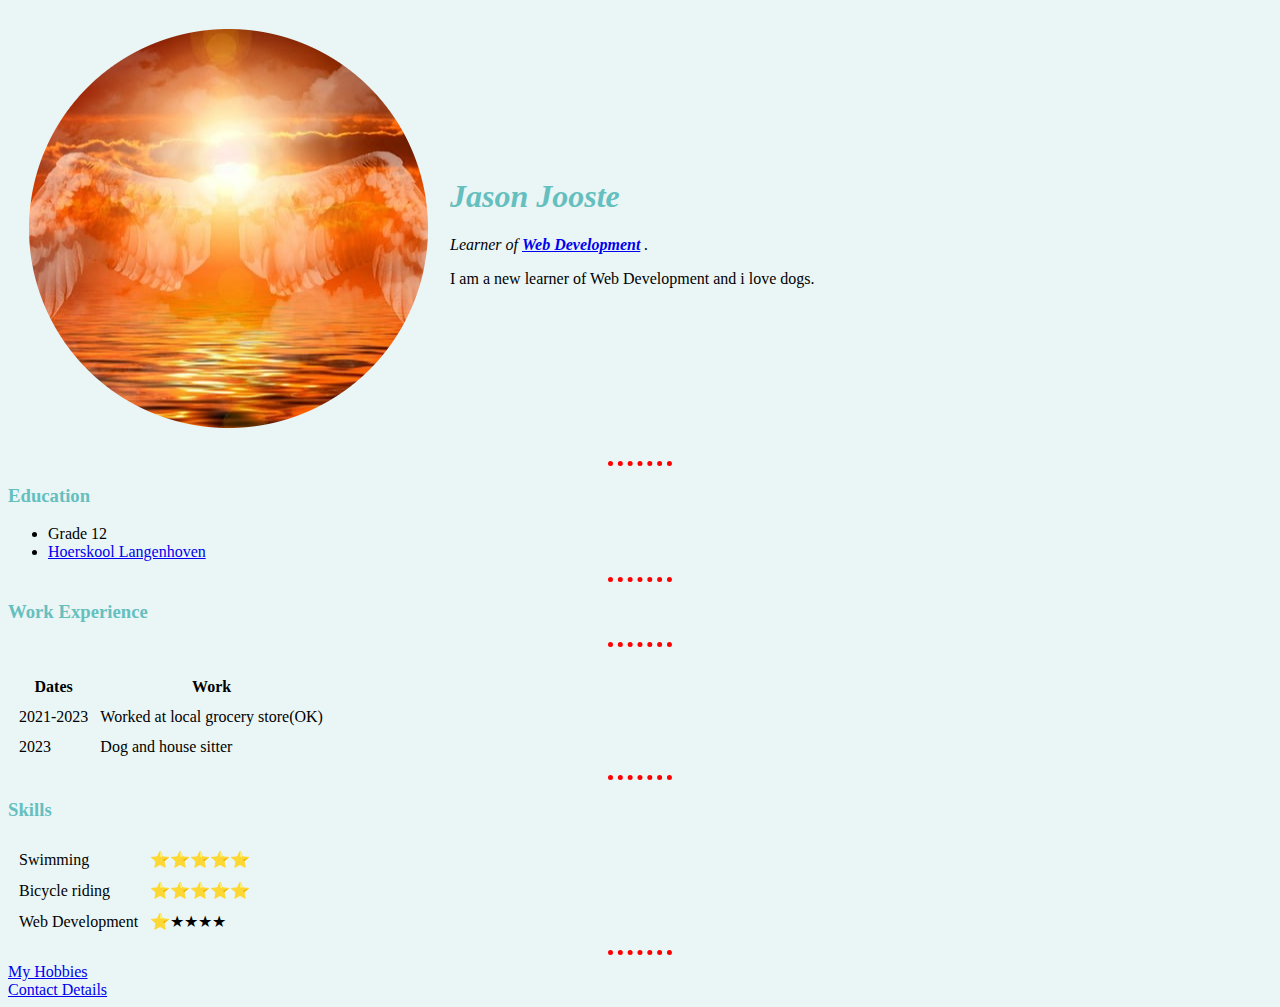
<file: index.html>
<!DOCTYPE html> 
<html> 
<head> 
    <meta charset="UTF-8"> 
    <title>Jason' Personal Site</title> 
    <link rel="stylesheet" href="css/styles.css"> 
</head> 
<body> 
    <table cellspacing="20"> 
        <tr> 
            <td><img src="Images\angel-574647_640-modified.png" alt="Image op an angel"></td> 
            <td><h1>Jason Jooste</h1> 
                <p><em>Learner of <strong> <a href="https://www.udemy.com/course/job-ready-web-developer/?matchtype=p&msclkid=14d1e03516c31d32ae1783c34c6ecbea&utm_campaign=BG-WebDevelopment_v.PROF_la.EN_cc.ROW_ti.8322&utm_content=deal4584&utm_medium=udemyads&utm_source=bing&utm_term=_._ag_1211662226754772_._ad__._kw_%2BWeb+%2BDevelopment+%2Btraining_._de_c_._dm__._pl__._ti_kwd-75729201496087_._li_136825_._pd__._">Web Development</a> </strong>.</em></p> 
                <p>I am a new learner of Web Development and i love dogs.</p></td> 
        </tr> 
    </table> 
<hr> 
<h3>Education</h3> 
<ul> 
    <li>Grade 12</li> 
    <li> <a href="https://www.bing.com/ck/a?!&&p=3b27caf329bb9a34JmltdHM9MTY3NzAyNDAwMCZpZ3VpZD0wZWY3OTY5OC1iOGNhLTZiOTMtMTY1NS04NDMyYjliODZhMGUmaW5zaWQ9NTE3NQ&ptn=3&hsh=3&fclid=0ef79698-b8ca-6b93-1655-8432b9b86a0e&psq=langenhoven+riversdal&u=a1aHR0cHM6Ly9sYW5nZW5ob3ZlbmhzLmNvLnphLw&ntb=1"> Hoerskool Langenhoven</a></li> 
</ul> 
<hr> 
<h3>Work Experience</h3> 
<table cellspacing="10"> 
    <th> 
        <tr> 
            <th>Dates</th> 
            <th>Work</th> 
        </tr> 
    </th> 
    <tbody> 
        <tr> 
          <td>2021-2023</td> 
          <td>Worked at local grocery store(OK)</td> 
        </tr> 
        <tr> 
         <td>2023</td> 
         <td>Dog and house sitter</td> 
        </tr> 
    </tbody> 
    <tfoot></tfoot> 
    <hr> 
</table> 
<hr> 
<h3>Skills</h3> 
<table cellspacing="10"> 
    <tr> 
        <td>Swimming</td> 
        <td>⭐⭐⭐⭐⭐</td> 
    </tr> 
    <tr> 
        <td>Bicycle riding</td> 
        <td>⭐⭐⭐⭐⭐</td> 
    </tr> 
    <tr> 
        <td>Web Development</td> 
        <td>⭐★★★★</td> 
    </tr> 
</table> 
<hr> 
<a href="hobbies.html">My Hobbies</a> 
<br> 
<a href="contact details.html">Contact Details</a> 
</body> 
</html>
</file>
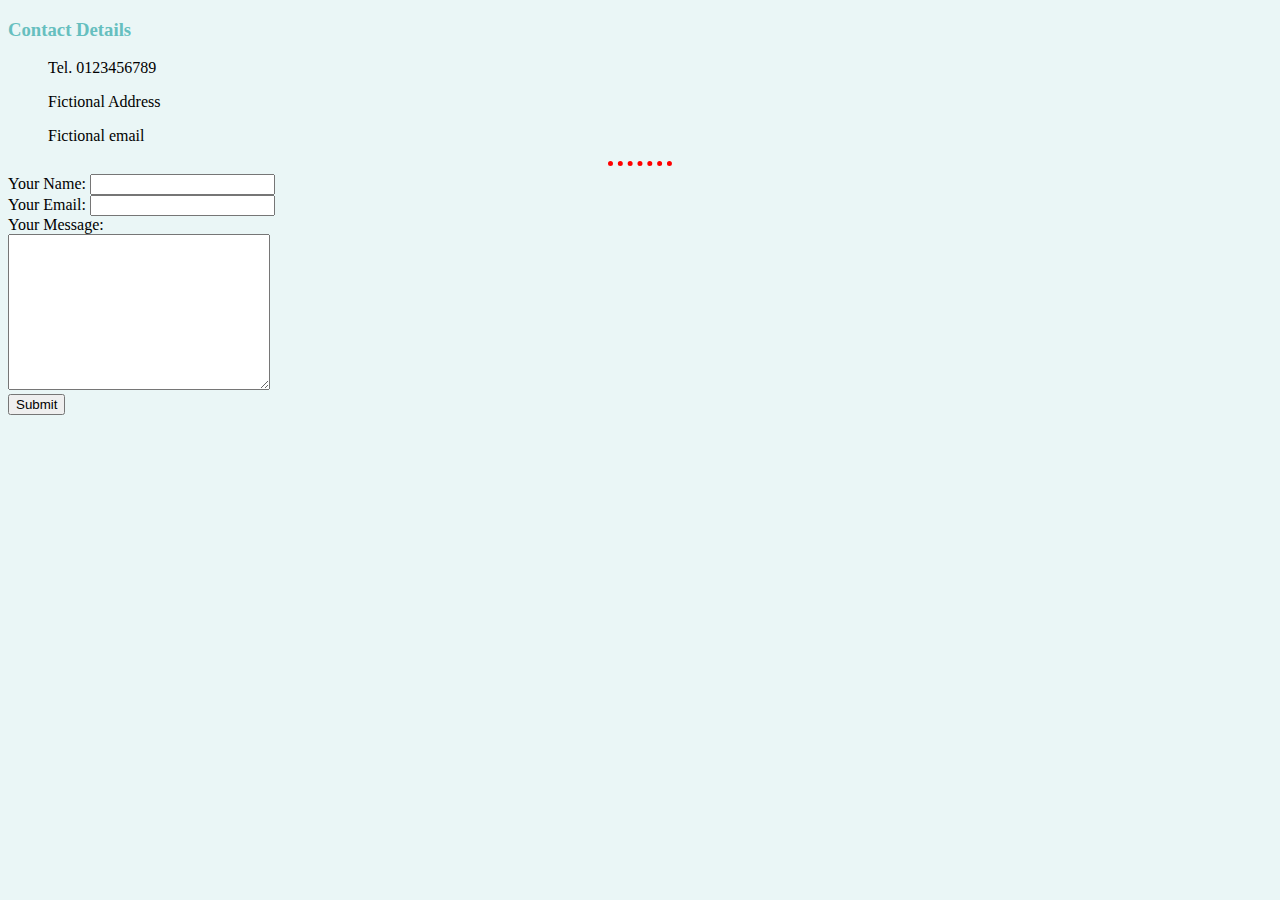
<file: contact details.html>
<!DOCTYPE html>
<head>
    <meta charset="UTF-8">
    <title>Contact Details</title>
    <link rel="stylesheet" href="css/styles.css">
</head>
<body>
    <h3> <a href="contact details.html"></a> Contact Details</h3>
    <ul>Tel. 0123456789</ul>
    <ul>Fictional Address</ul>
    <ul>Fictional email</ul>
    <hr>
    <form action="mailto:joostej04@gmail.com" method="post" enctype="text/plain">
        <label>Your Name:</label>
        <input type="text" name="yourName" value=""><br>
        <label>Your Email:</label>
        <input type="email" name="yourEmail" value=""><br>
        <label>Your Message:</label><br>
        <textarea name="yourMessage" id="" cols="30" rows="10"></textarea><br>
        <input type="submit">
    </form>
</body>
</html>
</file>
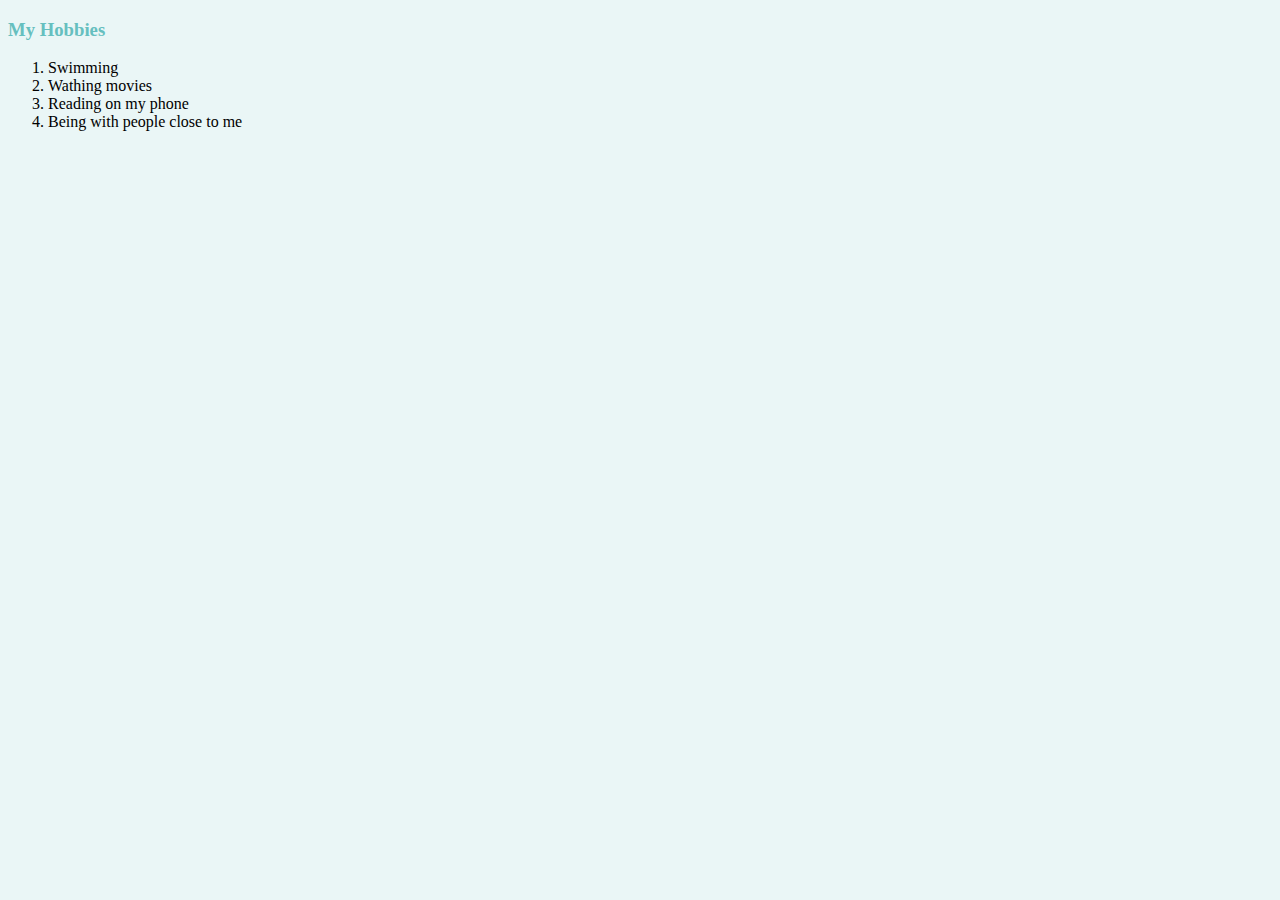
<file: hobbies.html>
<!DOCTYPE html>
<head>
    <meta charset="UTF-8">
    <title>My Hobbies</title>
    <link rel="stylesheet" href="css/styles.css">
</head>
<body>
    <h3>My Hobbies</h3>
    <ol>
        <li>Swimming</li>
        <li>Wathing movies</li>
        <li>Reading on my phone</li>
        <li>Being with people close to me</li>
    </ol>
</body>
</html>
</file>
<file: css/styles.css>
body {
    background-color: #eaf6f6;
}
hr {
    border-style: none;
    border-top-style: dotted;
    border-color: rgb(255, 0, 0);
    border-width: 5px;
    width: 5%;
}
h1 {
    color: #66bfbf;
    font-style: italic;
}
h3 {
    color: #66bfbf;
}
</file>
